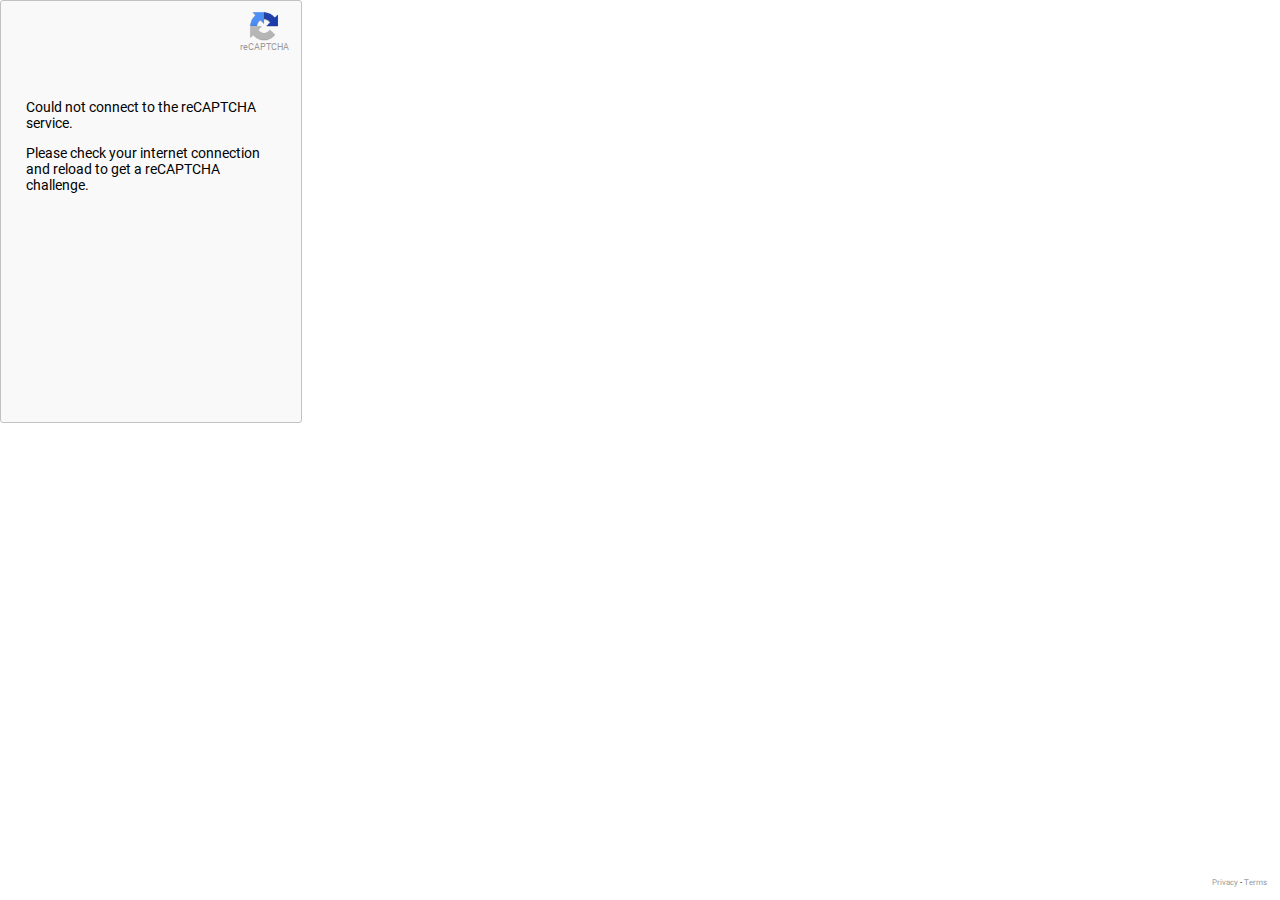
<file: fallback.html>
<!DOCTYPE HTML><html dir="ltr"><head><meta http-equiv="content-type" content="text/html; charset=UTF-8"><meta http-equiv="X-UA-Compatible" content="IE=edge"><title>reCAPTCHA challenge</title><link rel="stylesheet" href="css/fallback__ltr.css" type="text/css" charset="utf-8"></head><body><div class="fbc"><div class="fbc-alert"></div><div class="fbc-header"><div class="fbc-logo"><div class="fbc-logo-img"></div><div class="fbc-logo-text">reCAPTCHA</div></div></div><div class="fbc-message fbc-main-message"><noscript><p>Please enable JavaScript to get a reCAPTCHA challenge.</p><p><a href="https://support.google.com/recaptcha#6262736" target="_blank">Why is this happening to me?</a></p></noscript><div class="if-js-enabled"><p>Could not connect to the reCAPTCHA service.</p><p>Please check your internet connection and reload to get a reCAPTCHA challenge.</p></div></div><div class="fbc-separator"></div><div class="fbc-privacy"><a href="https://www.google.com/intl/en/policies/privacy/" target="_blank">Privacy</a> - <a href="https://www.google.com/intl/en/policies/terms/" target="_blank">Terms</a></div></div><script nonce="vVz9JUCz7GCkyr9FsWTfTg">document.body.className += " js-enabled";</script></body></html>
</file>
<file: css/fallback__ltr.css>
@import url(css_1.css);body{margin:0px;padding:0px;border:none}.fbc-alert{position:absolute;color:red;font-size:13px}.fbc{background:#f9f9f9;border:1px solid #c1c1c1;border-radius:3px;height:421px;width:300px}.fbc-header{height:50px;margin:10px}.fbc-logo{float:right;-webkit-user-select:none;-moz-user-select:none;-ms-user-select:none}.fbc-logo-img{background:url('../images/logo_48.png');background-repeat:no-repeat;background-size:30px;height:30px;margin:0px 12px 0px 12px;width:30px}.fbc-logo-text{color:#9b9b9b;font-family:Roboto,helvetica,arial,sans-serif;font-size:9px;font-weight:400;line-height:9px;margin-top:2px;text-align:center;width:54px}.fbc-message{font-family:Roboto,helvetica,arial,sans-serif;font-size:12px;font-weight:400;height:20px;width:250px;margin-left:25px}.fbc-main-message{position:absolute;top:85px;font-size:14px}.fbc-input-field{height:50px}.fbc-input-field input:focus{border:1px solid #4a90e2}.fbc-input-field input{border:1px solid #c1c1c1;height:35px;font-family:Roboto,helvetica,arial,sans-serif;font-size:16px;font-weight:500;margin:5px 24px 5px 24px;padding-left:5px;padding-right:5px;outline:none;width:240px}.fbc-payload{margin-top:10px;margin-bottom:10px;height:150px;background:white;padding-top:70px}.fbc-audio-payload{margin-top:30px;height:70px}.fbc-payload audio{margin:8px 25px 0px 25px;width:250px}.fbc-audio-space{height:135px}.fbc-button-verify{float:right;margin:2px 11px 2px 24px}.fbc-button-verify input{background:#4a90e2;border:0;border-radius:2px;color:#fff;cursor:pointer;font-family:Roboto,helvetica,arial,sans-serif;font-size:12px;font-weight:500;height:25px;margin-top:2px;min-width:74px;padding:0px 10px 0px 10px;text-align:center;width:90px}.fbc-buttons{margin:3px 20px 20px 11px}.fbc-button-holder{display:inline-block;height:24px;margin-right:10px;width:24px}.fbc-button-reload{background:url('../images/refresh_black.png')}.fbc-button-audio{background:url('../images/audio_black.png')}.fbc-button-image{background:url('../images/image_black.png')}.fbc-button:hover,.fbc-button:focus{opacity:.8}.fbc-audio-controls{width:250px;margin-left:25px}.fbc-button{background-repeat:no-repeat;border:none;color:transparent;font-size:0px;height:24px;width:24px;opacity:.55}.fbc-challenge{position:relative;top:6px}.fbc-separator{}.fbc-success{height:350px;position:relative}.fbc-verification-token{height:180px;margin:45px 25px 10px 25px;width:250px}.fbc-verification-token textarea{background:#ebebeb;border:1px solid #4a90e2;color:#4a90e2;font-size:10px;height:100%;padding:0;resize:none;width:100%}.fbc-message.fbc-valid-time{margin-top:20px}.fbc-message.fbc-paste{margin-top:180px}.fbc-paste-area{}.fbc-privacy{bottom:13px;font-family:Roboto,helvetica,arial,sans-serif;font-size:8px;font-weight:400;position:absolute;right:13px}.fbc-privacy a:link,a:visited{color:#9b9b9b;text-decoration:none}.fbc-why-fallback{bottom:11px;font-family:Roboto,helvetica,arial,sans-serif;font-size:11px;font-weight:400;position:absolute;left:15px}.fbc-why-fallback a:link,a:visited{color:#4e4e4e;text-decoration:none}.fbc-privacy a:hover{text-decoration:underline}.fbc-payload-imageselect{margin-top:10px;margin-left:10px;height:290px}.fbc-imageselect-message{font-family:Roboto,helvetica,arial,sans-serif;font-size:14px;font-weight:400;height:20px;margin-top:-45px;margin-left:65px}.fbc-imageselect-message-without-candidate-image{font-family:Roboto,helvetica,arial,sans-serif;font-size:14px;font-weight:400;height:20px;margin-top:-40px;margin-left:20px}.fbc-imageselect-candidates{height:45px}.fbc-imageselect-candidates-image{height:45px}.fbc-imageselect-header{height:50px}.fbc-imageselect-challenge{position:relative}.fbc-imageselect-payload{height:280px}.fbc-imageselect-checkbox-1{position:absolute;margin-top:78px;margin-left:78px;-webkit-transform:scale(1.5);-moz-transform:scale(1.5);-ms-transform:scale(1.5);-o-transform:scale(1.5);transform:scale(1.5)}.fbc-imageselect-checkbox-2{position:absolute;margin-top:78px;margin-left:171px;-webkit-transform:scale(1.5);-moz-transform:scale(1.5);-ms-transform:scale(1.5);-o-transform:scale(1.5);transform:scale(1.5)}.fbc-imageselect-checkbox-3{position:absolute;margin-top:78px;margin-left:265px;-webkit-transform:scale(1.5);-moz-transform:scale(1.5);-ms-transform:scale(1.5);-o-transform:scale(1.5);transform:scale(1.5)}.fbc-imageselect-checkbox-4{position:absolute;margin-top:171px;margin-left:78px;-webkit-transform:scale(1.5);-moz-transform:scale(1.5);-ms-transform:scale(1.5);-o-transform:scale(1.5);transform:scale(1.5)}.fbc-imageselect-checkbox-5{position:absolute;margin-top:171px;margin-left:171px;-webkit-transform:scale(1.5);-moz-transform:scale(1.5);-ms-transform:scale(1.5);-o-transform:scale(1.5);transform:scale(1.5)}.fbc-imageselect-checkbox-6{position:absolute;margin-top:171px;margin-left:265px;-webkit-transform:scale(1.5);-moz-transform:scale(1.5);-ms-transform:scale(1.5);-o-transform:scale(1.5);transform:scale(1.5)}.fbc-imageselect-checkbox-7{position:absolute;margin-top:265px;margin-left:78px;-webkit-transform:scale(1.5);-moz-transform:scale(1.5);-ms-transform:scale(1.5);-o-transform:scale(1.5);transform:scale(1.5)}.fbc-imageselect-checkbox-8{position:absolute;margin-top:265px;margin-left:171px;-webkit-transform:scale(1.5);-moz-transform:scale(1.5);-ms-transform:scale(1.5);-o-transform:scale(1.5);transform:scale(1.5)}.fbc-imageselect-checkbox-9{position:absolute;margin-top:265px;margin-left:265px;-webkit-transform:scale(1.5);-moz-transform:scale(1.5);-ms-transform:scale(1.5);-o-transform:scale(1.5);transform:scale(1.5)}.if-js-enabled{display:none}body.js-enabled .if-js-enabled{display:block}
</file>
